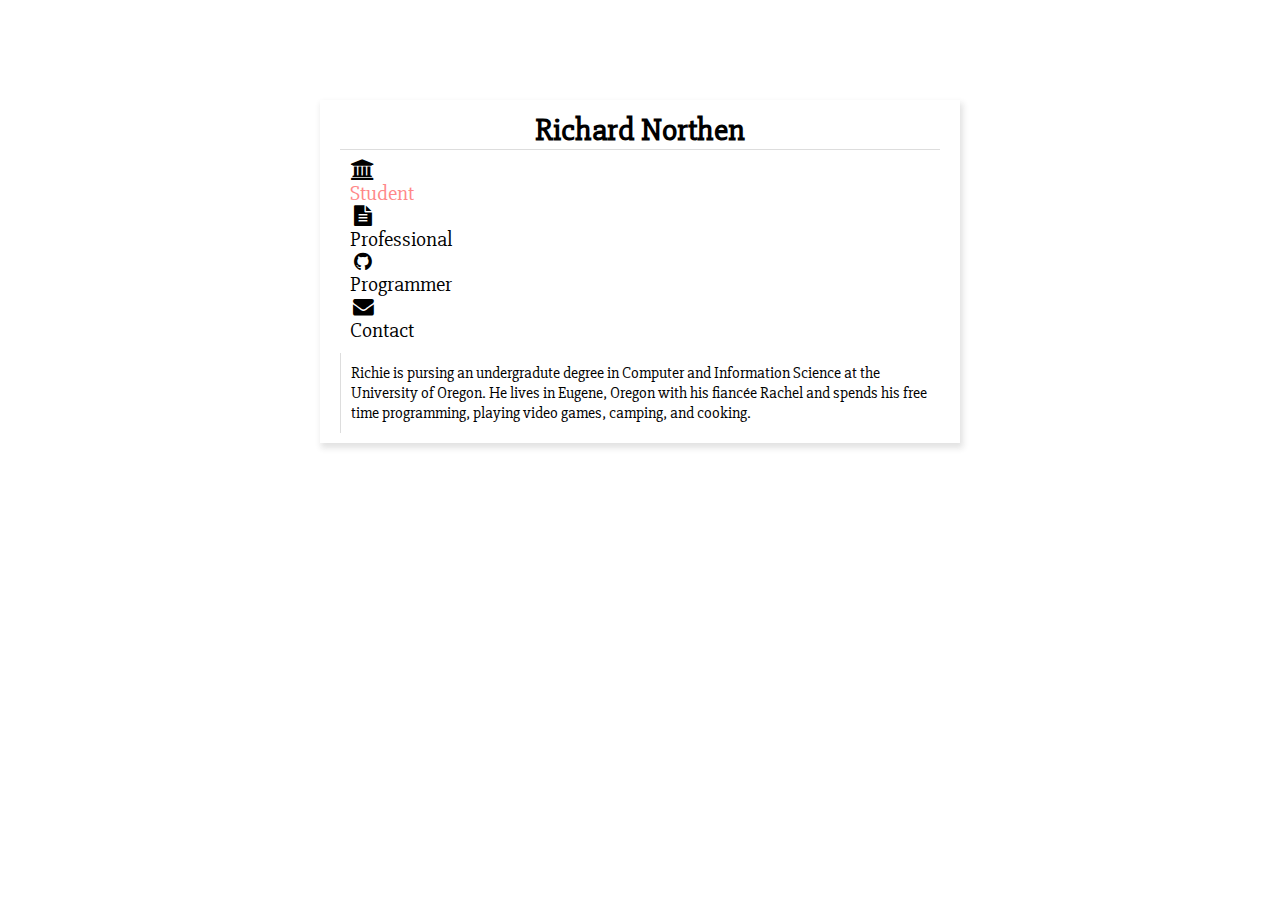
<file: index.html>
<!doctype html>
<html lang="en">
<head>
	<meta charset="utf-8" />
	<meta name="description" content="UO CIS Homepage" />
	<meta name="author" content="Richard Northen" />
	
	<link href="https://maxcdn.bootstrapcdn.com/font-awesome/4.5.0/css/font-awesome.min.css" rel="stylesheet" type='text/css'>
	<link href='https://fonts.googleapis.com/css?family=Slabo+27px' rel='stylesheet' type='text/css'>
	<link href="css/normalize.css" rel="stylesheet" type='text/css' />
	<link href="css/main.css" rel="stylesheet" type='text/css' />
	
	<script src="https://code.jquery.com/jquery-1.12.0.min.js"></script>
	
	<link href="index.html" rel="canonical" />
	<title>Richard Northen</title>
</head>
<body>
	<div id="wrapper">
		<header>
			<h1>Richard Northen</h1>
		</header>
		<main>
			<table>
				<tr>
					<div class="data-list">
						<i class="fa fa-fw fa-university list-item"></i><a href="http://cs.uoregon.edu">Student</a>
						<i class="fa fa-fw fa-file-text list-item"></i>Professional
						<i class="fa fa-fw fa-github list-item"></i>Programmer
						<!-- <li><i class="fa fa-fw fa-steam list-item"></i> Gamer -->
						<i class="fa fa-fw fa-envelope list-item"></i>Contact
					</td>
					<td class="data-bio">
						Richie is pursing an undergradute degree in Computer and Information Science at the University of Oregon. He lives in Eugene, Oregon with his fiancée Rachel and spends his free time programming, playing video games, camping, and cooking.
					</td>
				</tr>
			</table>
		</main>
	</div>
</body>
</html>
</file>
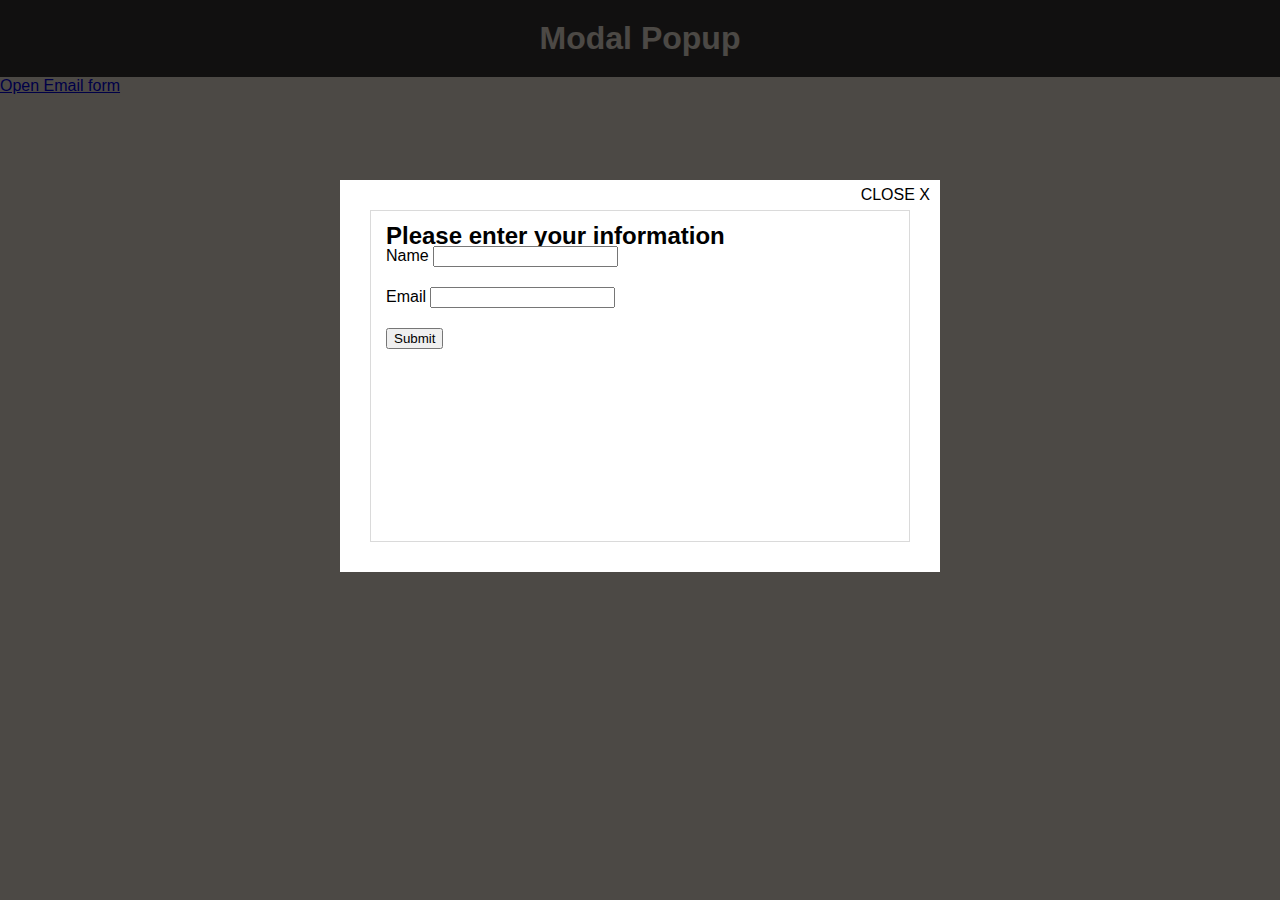
<file: modal.html>
<!doctype html>
<html lang="en">
	<head>
	<meta charset="utf-8" />
	<style>
@charset "utf-8";
html, body {
	width: 100%;
	height: 100%;
}
html , body , h1 , h2 , h3 , h4 , h5 , p , header, nav, article, section, aside, figure, figcaption, footer {
	margin:0px;
	padding:0px;
}
header, article, section, aside, figure, figcaption, footer {
	display:block
} 
body {
	background: #fdf3e7;
	font-family: Arial, "Helvetica Neue", Helvetica, sans-serif;  
}
header {
	background: #3B3738;
	color: #fdf3e7;
	padding: 20px;
	text-align: center;
}

section.modal {
	position: fixed;
	top: 0;
	left: 0;
	z-index: 998;
}
section.modalWindow {
	position: fixed;
	top: 20%;
	left: 50%;
	z-index: 999 !important;
	width: 600px;
	min-height: 200px;
	margin-left: -300px;
	background: #FFF;
	cursor: default;
}
section.modal.overlay {
	position: fixed;
	top: 0;
	left: 0;
	width: 100%;
	min-height: 100%;
	background: rgba(0, 0, 0, 0.7);
	z-index: 997;
	cursor: pointer;
}
section.modalWindow section.modalWrapper {
	margin: 30px;
	border: 1px solid #DADADA;
	padding: 15px;
	text-align: left;
	line-height: 20px !important;
	height: 300px;
}
.closeBtn {
	position: absolute;
	right: 10px;
	top: 6px;
	cursor: pointer;
}
	</style>
	<script src="jquery-3.2.1.min.js"></script>
	<script>
modal = {
	popupBtn: ".modalButton",
	closeBtn: ".overlay, .closeBtn, .submitBtn",
	dataAttr: "data-popup"
};
$(document).on("click", modal.popupBtn, function () {
	if ($(this).attr(modal.dataAttr)) {
		var strDataPopupName = $(this).attr(modal.dataAttr);
		$(".overlay, #" + strDataPopupName).fadeIn();
	}
});
$(document).on("click", modal.closeBtn, function () {
	$(".modal").fadeOut();
});
	</script>
</head>

<header>
	<h1>Modal Popup</h1>
</header>
<a href="#" class="modalButton" data-popup="popupOne">Open Email form</a>

<section class="modal modalWindow" id="popupOne">  
	<section class="modalWrapper">
		<h2>Please enter your information</h2>
		<p>Name <input type="text"></p>
		<br />
		<p>Email <input type="text"></p>
		<br />
		<button class="submitBtn">Submit</button>
	</section>
	<a class="closeBtn">CLOSE X</a>
</section>
<section class="modal overlay"></section>
</file>
<file: css/main.css>
html {
	font-family: 'Slabo 27px', serif;
}

body {
	max-width: 600px;
	min-width: 400px;
	margin: 100px auto 0;
	padding: 0 20px;
	box-shadow: 2px 4px 6px 1px rgba(50, 50, 50, 0.14);
}

a {
	color: #f88;
	text-decoration: none;
}
 
a:hover,
a:active {
	text-decoration: underline;
}

header {
	text-align: center;
	border-bottom: 1px solid #ddd;
}

h1 {
	font-size: 2em;
	margin: 0;
	padding: 10px 0 0;
}

main {
	padding-bottom: 10px;
}

table {
	border-collapse: collapse;
}

.data-list {
	font-size: 1.3em;
	padding: 10px;
	margin: 0;
	white-space: nowrap;
	vertical-align: top;
}

.list-item {
	position: relative;
	box-sizing: border-box;
	display: block;
}

.data-bio {
	border-left: 1px solid #ddd;
	padding: 10px;
	/* vertical-align: top; */
}
</file>
